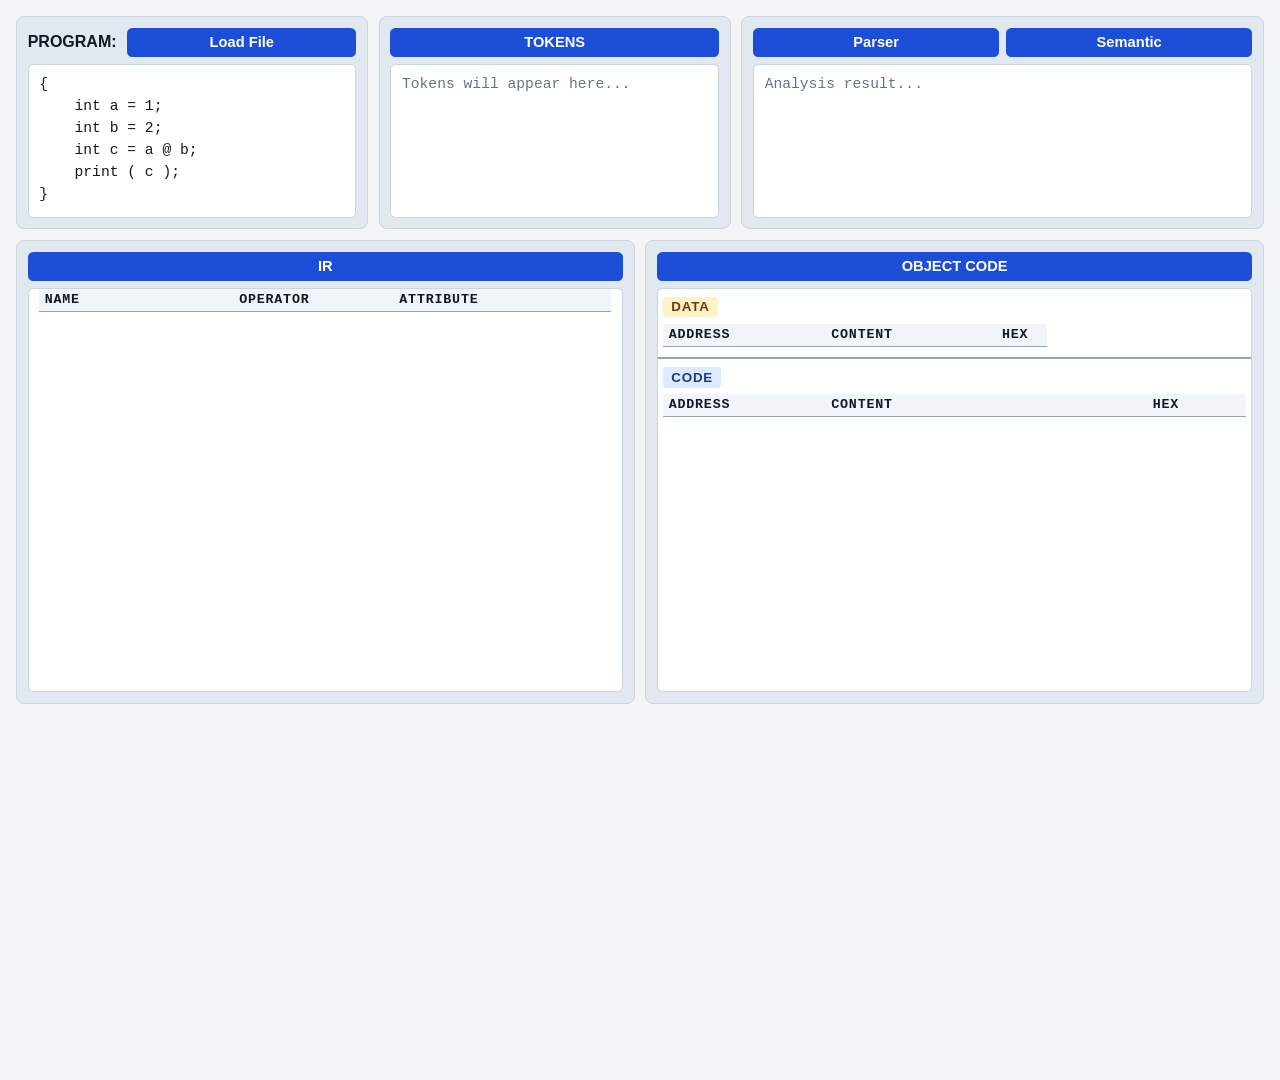
<file: web/index.html>
<!doctype html>
<html lang="en">

<head>
  <meta charset="UTF-8" />
  <meta name="viewport" content="width=device-width, initial-scale=1.0" />

  <title>Pyngo - Compiler</title>

  <link rel="stylesheet" href="style.css" />
</head>

<body>

  <main class="app">

    <!-- TOP ROW -->
    <div class="top-row">

      <!-- PROGRAM -->
      <section class="panel program-panel">

        <div class="panel-header">

          <h2>PROGRAM:</h2>

          <label for="fileInput" class="file-button">
            Load File
          </label>

          <input type="file" id="fileInput" accept=".txt,.pyn" hidden />

        </div>

        <textarea id="source" spellcheck="false">{
    int a = 1;
    int b = 2;
    int c = a @ b;
    print ( c );
}</textarea>

      </section>


      <!-- TOKENS -->
      <section class="panel tokens-panel">

        <button type="button" id="btnTokens" class="main-button">
          TOKENS
        </button>

        <textarea id="tokens" readonly spellcheck="false" placeholder="Tokens will appear here..."></textarea>

      </section>


      <!-- PARSER AND SEMANTIC -->
      <section class="panel errors-panel">

        <div class="analysis-buttons">

          <button type="button" id="btnParser" class="analysis-button">
            Parser
          </button>

          <button type="button" id="btnSemantic" class="analysis-button">
            Semantic
          </button>

        </div>

        <textarea id="errors" readonly spellcheck="false" placeholder="Analysis result..."></textarea>

      </section>

    </div>


    <!-- BOTTOM ROW -->
    <div class="bottom-row">

      <!-- INTERMEDIATE CODE -->
      <section class="panel ir-panel">

        <button type="button" id="btnIR" class="main-button">
          IR
        </button>

        <div class="ir-table-container">

          <table class="ir-table">

            <thead>
              <tr>
                <th>NAME</th>
                <th>OPERATOR</th>
                <th>ATTRIBUTE</th>
              </tr>
            </thead>

            <tbody id="irBody"></tbody>

          </table>

        </div>

      </section>


      <!-- OBJECT CODE -->
      <section class="panel object-panel">

        <button type="button" id="btnObject" class="main-button">
          OBJECT CODE
        </button>

        <div id="objectError" class="object-error"></div>

        <div class="object-table-container">

          <!-- DATA -->
          <section class="object-group">

            <h3>DATA</h3>

            <table class="object-table">

              <thead>
                <tr>
                  <th>ADDRESS</th>
                  <th>CONTENT</th>
                  <th>HEX</th>
                </tr>
              </thead>

              <tbody id="dataBody"></tbody>

            </table>

          </section>


          <!-- CODE -->
          <section class="object-group">

            <h3>CODE</h3>

            <table class="object-table">

              <thead>
                <tr>
                  <th>ADDRESS</th>
                  <th>CONTENT</th>
                  <th>HEX</th>
                </tr>
              </thead>

              <tbody id="codeBody"></tbody>

            </table>

          </section>

        </div>

      </section>

    </div>

  </main>

  <script src="script.js"></script>

</body>

</html>
</file>
<file: web/style.css>
/* Pyngo - projector stylesheet.
   Base 1920x1080 (script.js scales it to other screens with zoom). */

:root {
  --background: #F3F4F6;
  --panel: #E2E8F0;
  --border: #CBD5E1;
  --ink: #111827;
  --ink-muted: #475569;
  --blue: #1D4ED8;
  --blue-hover: #1E40AF;
  --blue-active: #1E3A8A;
  --header: #F1F5F9;
  --zebra: #EEF2F7;
  --line: #94A3B8;
  --focus: #F59E0B;
  --error-background: #FEE2E2;
  --error-text: #991B1B;
  --error-border: #DC2626;
  --mono: Consolas, "Cascadia Mono", "Courier New", monospace;
}

* {
  box-sizing: border-box;
}

html {
  background: var(--background);
}

body {
  margin: 0;
  font-family: Arial, sans-serif;
  color: var(--ink);
}

/* ---------- Screen: 24px margin, 16px between boxes ----------
   Top row: 528 | 528 | 784.  Bottom row: 50% | 50%.
   Rows: 320px and 696px. */
.app {
  width: 1920px;
  height: 1080px;
  margin: 0 auto;
  padding: 24px;
  display: grid;
  grid-template-rows: 320px 696px;
  gap: 16px;
}

.top-row {
  display: grid;
  grid-template-columns: 528px 528px 1fr;
  gap: 16px;
  min-width: 0;
  min-height: 0;
}

.bottom-row {
  display: grid;
  grid-template-columns: 1fr 1fr;
  gap: 16px;
  min-width: 0;
  min-height: 0;
}

/* ---------- Boxes ---------- */
.panel {
  min-width: 0;
  min-height: 0;
  display: flex;
  flex-direction: column;
  padding: 16px;
  background: var(--panel);
  border: 2px solid var(--border);
  border-radius: 12px;
}

.panel-header {
  flex: 0 0 44px;
  display: flex;
  align-items: center;
  gap: 16px;
  margin-bottom: 10px;
}

.panel h2 {
  margin: 0;
  font-size: 24px;
  font-weight: 700;
}

/* ---------- Buttons: 44px high, 22px ---------- */
.file-button,
.main-button,
.analysis-button {
  display: flex;
  align-items: center;
  justify-content: center;
  height: 44px;
  border: 0;
  border-radius: 8px;
  background: var(--blue);
  color: #FFFFFF;
  font: 700 22px Arial, sans-serif;
  cursor: pointer;
}

.file-button {
  flex: 1;
  margin: 0;
}

.main-button {
  flex: 0 0 44px;
  width: 100%;
  margin-bottom: 10px;
}

.analysis-buttons {
  flex: 0 0 44px;
  display: flex;
  gap: 10px;
  margin-bottom: 10px;
}

.analysis-button {
  flex: 1;
}

.file-button:hover,
.main-button:hover,
.analysis-button:hover {
  background: var(--blue-hover);
}

.main-button:active,
.analysis-button:active {
  background: var(--blue-active);
}

.main-button:focus-visible,
.analysis-button:focus-visible {
  outline: 3px solid var(--focus);
  outline-offset: 2px;
}

/* ---------- Text boxes: 22px, 1.5 line height ---------- */
textarea {
  flex: 1;
  min-height: 0;
  width: 100%;
  padding: 12px 16px;
  resize: none;
  border: 2px solid var(--border);
  border-radius: 8px;
  outline: none;
  background: #FFFFFF;
  color: var(--ink);
  font: 22px/1.5 var(--mono);
}

textarea:focus {
  border-color: var(--blue);
}

textarea::placeholder {
  color: #64748B;
}

#tokens {
  color: var(--blue-active);
}

#errors {
  color: var(--error-text);
}

/* ---------- Table containers (IR and object code) ---------- */
.ir-table-container,
.object-table-container {
  flex: 1;
  min-height: 0;
  overflow: auto;
  background: #FFFFFF;
  border: 2px solid var(--border);
  border-radius: 8px;
}

.ir-table-container {
  padding: 0 16px 12px;
}

.ir-table,
.object-table {
  width: 100%;
  border-collapse: collapse;
  font: 20px/1.35 var(--mono);
  color: var(--ink);
}

.ir-table th,
.ir-table td,
.object-table th,
.object-table td {
  padding: 3px 8px;
  text-align: left;
  vertical-align: top;
}

.ir-table th,
.object-table th {
  position: sticky;
  top: 0;
  background: var(--header);
  border-bottom: 2px solid var(--line);
  font-weight: 700;
  letter-spacing: 0.06em;
}

/* ---------- IR: columns 34% | 28% | 38% ---------- */
.ir-table {
  table-layout: fixed;
}

.ir-table th:nth-child(1) {
  width: 34%;
}

.ir-table th:nth-child(2) {
  width: 28%;
}

.ir-table th:nth-child(3) {
  width: 38%;
}

.ir-table td {
  overflow-wrap: anywhere;
}

.ir-table tr.separator td {
  height: 12px;
  padding: 0;
}

/* ---------- Object code: DATA above and CODE below, separated by 4px ----------
   Columns are measured in characters (ch): 19 + 20 + 5 and 19 + 42 + 11. */
.object-group {
  padding: 12px 8px 16px;
}

.object-group:last-child {
  border-top: 4px solid var(--line);
}

.object-group h3 {
  display: inline-block;
  margin: 0 0 10px;
  padding: 4px 12px;
  border-radius: 6px;
  font-size: 20px;
  letter-spacing: 0.06em;
}

.object-group:first-child h3 {
  background: #FEF3C7;
  color: #78350F;
}

.object-group:last-child h3 {
  background: #DBEAFE;
  color: #1E3A8A;
}

.object-table {
  table-layout: fixed;
}

.object-table th,
.object-table td {
  white-space: pre;
}

.object-table tbody tr:nth-child(even) {
  background: var(--zebra);
}

.object-table td:nth-child(1) {
  color: var(--ink-muted);
}

.object-table td:nth-child(3) {
  color: var(--blue);
  font-weight: 700;
}

.object-table th:nth-child(1),
.object-table td:nth-child(1) {
  width: calc(19ch + 16px);
}

.object-group:first-child .object-table {
  width: calc(44ch + 48px);
}

.object-group:first-child .object-table th:nth-child(2),
.object-group:first-child .object-table td:nth-child(2) {
  width: calc(20ch + 16px);
}

.object-group:first-child .object-table th:nth-child(3),
.object-group:first-child .object-table td:nth-child(3) {
  width: calc(5ch + 16px);
}

.object-group:last-child .object-table th:nth-child(3),
.object-group:last-child .object-table td:nth-child(3) {
  width: calc(11ch + 16px);
}

/* ---------- Object code errors ---------- */
.object-error {
  flex-shrink: 0;
  margin-bottom: 10px;
  color: var(--error-text);
  font: 20px/1.5 var(--mono);
  white-space: pre-wrap;
}

.object-error:empty {
  display: none;
}

.object-error:not(:empty) {
  padding: 10px 14px;
  border-left: 6px solid var(--error-border);
  border-radius: 6px;
  background: var(--error-background);
}

/* ---------- Scrollbars visible on a projector ---------- */
*::-webkit-scrollbar {
  width: 14px;
  height: 14px;
}

*::-webkit-scrollbar-thumb {
  background: var(--line);
  border-radius: 7px;
}
</file>
